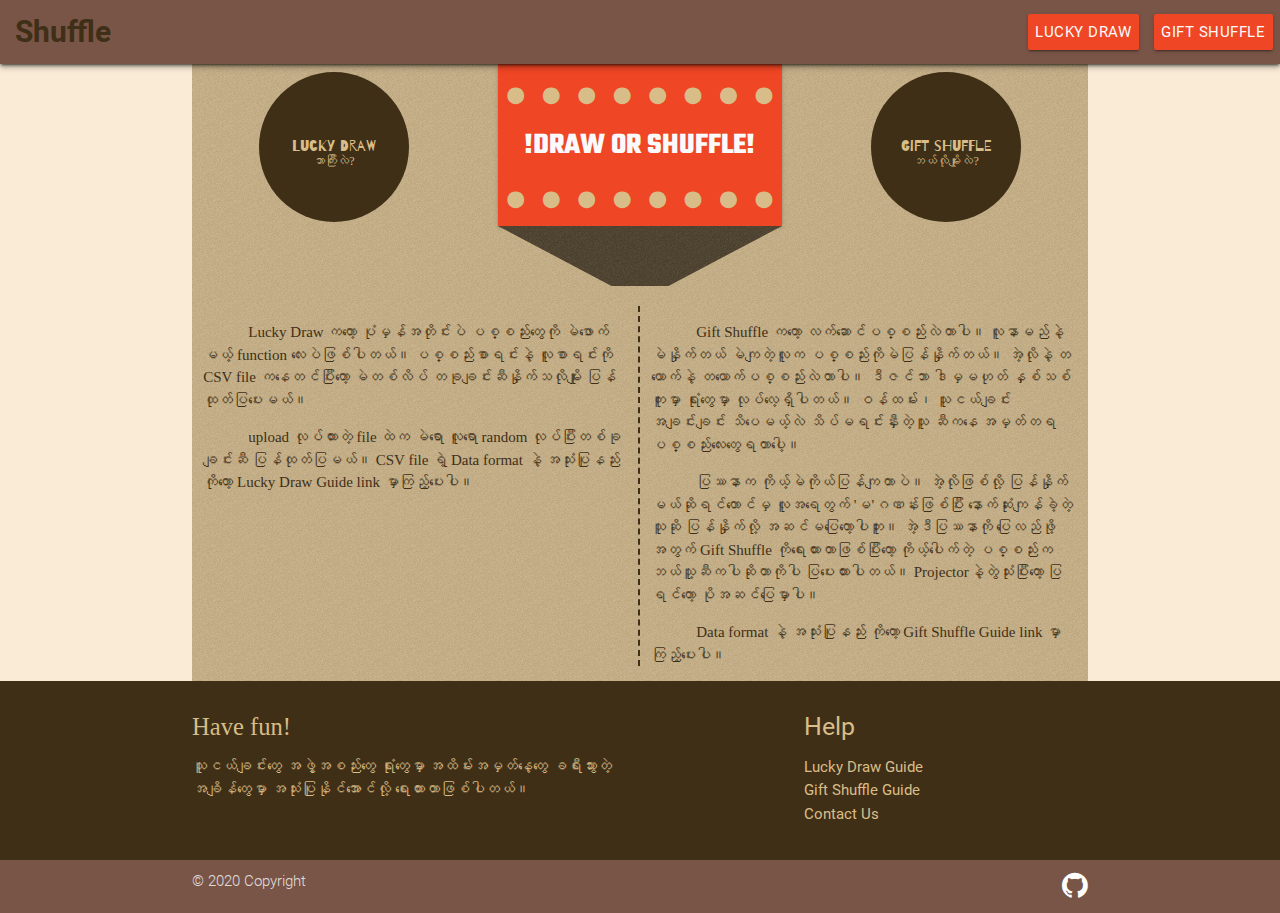
<file: index.html>
<!DOCTYPE html>
<html lang="en-us">

<head>
  <title>Gift Shuffle</title>
  <meta http-equiv="X-UA-Compatible" content="IE=Edge">
  <meta charset="UTF-8">
  <link href="https://fonts.googleapis.com/icon?family=Material+Icons" rel="stylesheet">
  <link rel="stylesheet" href="https://cdnjs.cloudflare.com/ajax/libs/font-awesome/4.7.0/css/font-awesome.min.css">
  <link href="https://fonts.googleapis.com/css?family=Barrio|Nixie+One|Teko:400,600" rel="stylesheet">
  <link href="https://cdnjs.cloudflare.com/ajax/libs/font-awesome/4.7.0/fonts/FontAwesome.otf" rel="stylesheet">
  <link type="text/css" rel="stylesheet" href="css/materialize.min.css" media="screen,projection" />
  <link type="text/css" rel="stylesheet" href="css/main.css" media="screen,projection" />
  <link type="text/css" rel="stylesheet" href="css/common.css" media="screen,projection" />
  <meta name="viewport" content="width=device-width, initial-scale=1.0" />
  <!-- Sis Testing Start -->
  <!-- Facebook Pixel Code -->
  <script>
  !function(f,b,e,v,n,t,s)
  {if(f.fbq)return;n=f.fbq=function(){n.callMethod?
  n.callMethod.apply(n,arguments):n.queue.push(arguments)};
  if(!f._fbq)f._fbq=n;n.push=n;n.loaded=!0;n.version='2.0';
  n.queue=[];t=b.createElement(e);t.async=!0;
  t.src=v;s=b.getElementsByTagName(e)[0];
  s.parentNode.insertBefore(t,s)}(window, document,'script',
  'https://connect.facebook.net/en_US/fbevents.js');
  fbq('init', '2934098363551497');
  fbq('track', 'PageView');
  </script>
  <noscript><img height="1" width="1" style="display:none"
  src="https://www.facebook.com/tr?id=2934098363551497&ev=PageView&noscript=1"
  /></noscript>
  <!-- End Facebook Pixel Code -->
  <!-- Sis Testing End -->
</head>

<body class="">
  <div class="navbar-fixed z-depth-2">
    <nav>
      <div class="nav-wrapper brown">
        <a href="index.html" class="left ex-text-darkbrown ex-logo padding-side-s">Shuffle</a>
        <ul id="nav-mobile" class="right">
          <li class="padding-left-0"><a id="luckyDrawBtn" href="luckydraw.html"
              class="ex-color-orange waves-effect waves-light btn padding-side-s">Lucky Draw</a></li>
          <li class="padding-left-0"><a id="shuffleBtn" href="shuffle.html"
              class="ex-color-orange waves-effect waves-light btn padding-side-s">Gift Shuffle</a></li>
        </ul>
      </div>
    </nav>
  </div>
  <div class="container main ex-color-brown noise">
    <!-- for Main body head circle,title,circle -->
    <div class="row">
      <div class="col l4 m3 s3 center">
        <div class="circle-text ex-text-brown">
          <div>Lucky Draw
            <span class="col s12 hide-on-small-only font_8x mmtext">ဘာကြီးလဲ?</span>
          </div>
        </div>
      </div>
      <div class="col l4 m6 s6 center">
        <div class=" ex-color-orange ex-shadow">
          <div class="dot-bottom ex-text-brown">
            <div class="blink">●</div>
            <div class="blink">●</div>
            <div class="blink">●</div>
            <div class="blink">●</div>
            <div class="blink">●</div>
            <div class="blink">●</div>
            <div class="blink">●</div>
            <div class="blink">●</div>
          </div>
          <div class="top-head-content">
            <span>
              !DRAW OR SHUFFLE!
              <span>
          </div>
          <div class="dot-top ex-text-brown">
            <div class="blink">●</div>
            <div class="blink">●</div>
            <div class="blink">●</div>
            <div class="blink">●</div>
            <div class="blink">●</div>
            <div class="blink">●</div>
            <div class="blink">●</div>
            <div class="blink">●</div>
          </div>
        </div>
        <!--shape shadow-->
        <div class="no-padding shape-shadow ex-color-darkbrown noise"></div>
      </div>
      <div class="col l4 m3 s3 center">
        <div class="circle-text ex-text-brown">
          <div>Gift Shuffle
            <span class="col s12 hide-on-small-only font_8x mmtext">ဘယ်လိုမျိုးလဲ?</span>
          </div>
        </div>
      </div>
    </div>
    <!-- for Main body head circle,title,circle End-->
    <div class="row main-body-content no-margin-bottom mmtext">
      <div class="col s6 varticle-mainline dottedvh padding-left-m">
        <p>
          Lucky Draw ကတော့ ပုံမှန်အတိုင်းပဲ ပစ္စည်းတွေကို မဲဖောက်မယ့် function လေးပဲဖြစ်ပါတယ်။ ပစ္စည်းစာရင်းနဲ့
          လူစာရင်းကို CSV file ကနေတင်ပြီးတော့ မဲတစ်လိပ် တခုချင်းဆီနှိုက်သလိုမျိုး ပြန်ထုတ်ပြပေးမယ်။
        </p>
        <p>
          upload လုပ်ထားတဲ့ file ထဲက မဲရော လူရော random လုပ်ပြီးတစ်ခုချင်းဆီ ပြန်ထုတ်ပြမယ်။ CSV file ရဲ့
          Data format နဲ့ အသုံးပြုနည်း ကိုတော့ Lucky Draw Guide link မှာကြည့်ပေးပါ။
        </p>
      </div>
      <div class="col s6 padding-right-m mmtext">
        <p>
          Gift Shuffle ကတော့ လက်ဆောင်ပစ္စည်းလဲတာပါ။ လူနာမည်နဲ့ မဲနှိုက်တယ် မဲကျတဲ့လူက ပစ္စည်းကိုမဲပြန်နှိုက်တယ်။
          အဲ့လိုနဲ့ တယောက်နဲ့ တယောက်ပစ္စည်းလဲတာပါ။ ဒီဇင်ဘာ ဒါမှမဟုတ် နှစ်သစ်ကူးမှာ ရုံးတွေမှာ လုပ်လေ့ရှိပါတယ်။ ဝန်ထမ်း၊ သူငယ်ချင်း အချင်းချင်း
          သိပေမယ့်လဲ သိပ်မရင်းနှီးတဲ့သူ ဆီကနေ အမှတ်တရပစ္စည်းလေးတွေရတာပေါ့။
        </p>
        <p>
          ပြဿနာက ကိုယ့်မဲကိုယ်ပြန်ကျတာပဲ။ အဲ့လိုဖြစ်လို့ ပြန်နှိုက်မယ်ဆိုရင်တောင်မှ လူအရေတွက် 'မ'ဂဏန်းဖြစ်ပြီး နောက်ဆုံးကျန်ခဲ့တဲ့သူဆို
          ပြန်နှိုက်လို့ အဆင်မပြေတော့ပါဘူး။ အဲ့ဒီပြဿနာကို ပြေလည်ဖို့အတွက် Gift Shuffle ကိုရေးထားတာဖြစ်ပြီးတော့ ကိုယ့်ပေါက်တဲ့ ပစ္စည်းက
          ဘယ်သူ့ဆီကပါဆိုတာကိုပါ ပြပေးထားပါတယ်။ Projectorနဲ့တွဲသုံးပြီးတော့ ပြရင်တော့ ပိုအဆင်ပြေမှာပါ။
        </p>
        <p>
          Data format နဲ့ အသုံးပြုနည်း ကိုတော့ Gift Shuffle Guide link မှာကြည့်ပေးပါ။
        </p>
      </div>
    </div>
  </div>
  <footer class="page-footer ex-color-darkbrown">
    <div class="container">
      <div class="row">
        <div class="col m6 s6">
          <h5 class="ex-text-brown mmtext">Have fun!</h5>
          <p class="mmtext">သူငယ်ချင်းတွေ အဖွဲ့အစည်းတွေ ရုံးတွေမှာ အထိမ်းအမှတ်နေ့တွေ ခရီးသွားတဲ့အချိန်တွေမှာ
            အသုံးပြုနိုင်အောင်လို့ ရေးထားတာဖြစ်ပါတယ်။</p>
        </div>
        <div class="col m4 offset-m2 s6">
          <h5 class="">Help</h5>
          <ul>
            <li><a class="ex-text-brown waves-effect waves-light" href="luckydrawguide.html">Lucky Draw Guide</a></li>
            <li><a class="ex-text-brown waves-effect waves-light" href="shuffleguide.html">Gift Shuffle Guide</a></li>
            <li><a class="ex-text-brown waves-effect waves-light" href="contactus.html">Contact Us</a></li>
          </ul>
        </div>
      </div>
    </div>
    <div class="footer-copyright brown">
      <div class="container">
        © 2020 Copyright
        <a class="right white-text" href="https://github.com/sisminnmaw/giftshuffle">
          <i class="fa fa-github fa-2x" aria-hidden="true"></i>
        </a>
      </div>
    </div>
  </footer>
  <script type="text/javascript" src="js/jquery-3.2.1.js"></script>
  <script type="text/javascript" src="js/materialize.min.js"></script>
  <!-- Sis Testing Start -->
  <script type="text/javascript">
    $('#shuffleBtn').click(function() {
      fbq('track', 'Purchase (Test for David)', {currency: "USD", value: 30.00});
    });
  </script>
  <!-- Sis Testing End -->
</body>

</html>
</file>
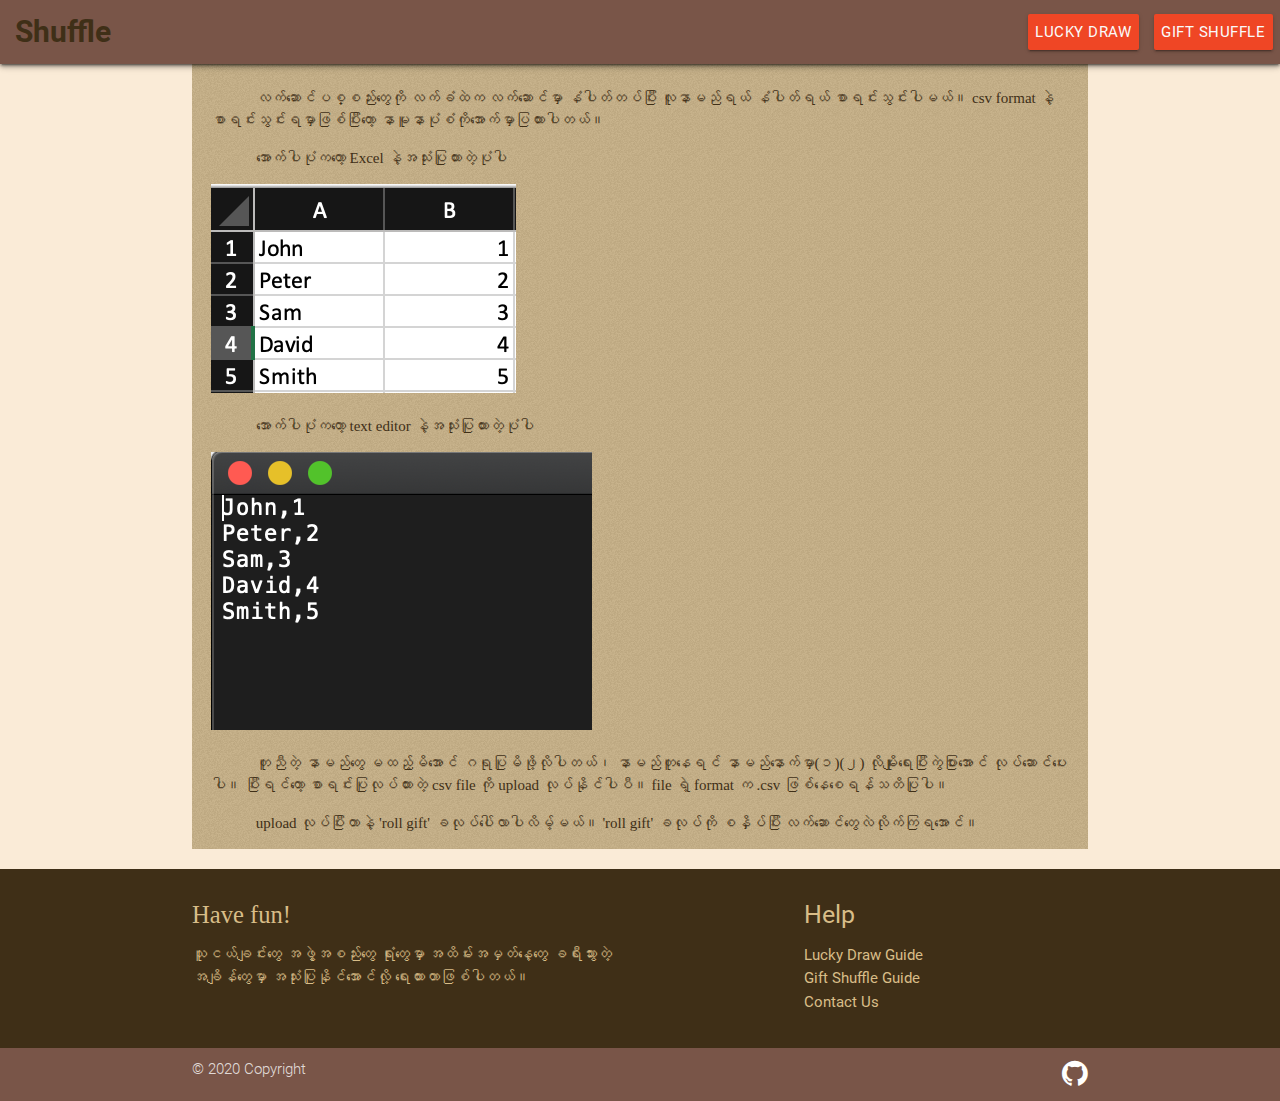
<file: shuffleguide.html>
<!DOCTYPE html>
<html lang="en-us">

<head>
  <title>Gift Shuffle</title>
  <meta http-equiv="X-UA-Compatible" content="IE=Edge">
  <meta charset="UTF-8">
  <link href="https://fonts.googleapis.com/icon?family=Material+Icons" rel="stylesheet">
  <link rel="stylesheet" href="https://cdnjs.cloudflare.com/ajax/libs/font-awesome/4.7.0/css/font-awesome.min.css">
  <link href="https://fonts.googleapis.com/css?family=Barrio|Nixie+One|Teko:400,600" rel="stylesheet">
  <link href="https://cdnjs.cloudflare.com/ajax/libs/font-awesome/4.7.0/fonts/FontAwesome.otf" rel="stylesheet">
  <link type="text/css" rel="stylesheet" href="css/materialize.min.css" media="screen,projection" />
  <link type="text/css" rel="stylesheet" href="css/main.css" media="screen,projection" />
  <link type="text/css" rel="stylesheet" href="css/common.css" media="screen,projection" />
  <meta name="viewport" content="width=device-width, initial-scale=1.0" />
</head>

<body class="">
  <div class="navbar-fixed z-depth-2">
    <nav>
      <div class="nav-wrapper brown">
        <a href="index.html" class="left ex-text-darkbrown ex-logo padding-side-s">Shuffle</a>
        <ul id="nav-mobile" class="right">
          <li class="padding-left-0"><a href="luckydraw.html"
              class="ex-color-orange waves-effect waves-light btn padding-side-s">Lucky Draw</a></li>
          <li class="padding-left-0"><a href="shuffle.html"
              class="ex-color-orange waves-effect waves-light btn padding-side-s">Gift Shuffle</a></li>
        </ul>
      </div>
    </nav>
  </div>
  <div class="container main ex-color-brown noise">
    <div class="row padding-top-s">
        <div class="col s12 padding-side-l mmtext">
            <p>
                လက်ဆောင်ပစ္စည်းတွေကို လက်ခံထဲက လက်ဆောင်မှာ နံပါတ်တပ်ပြီး လူနာမည်ရယ် နံပါတ်ရယ် စာရင်းသွင်းပါမယ်။
                csv format နဲ့စာရင်းသွင်းရမှာဖြစ်ပြီးတော့ နာမူနာပုံစံကိုအောက်မှာပြထားပါတယ်။
            </p>
            <p>
                အောက်ပါပုံကတော့ Excel နဲ့အသုံးပြုထားတဲ့ပုံပါ
            </p>
            <img alt="guide" class="mx100w" src="./images/shuffle_csv_excel.png">
            <p>
                အောက်ပါပုံကတော့ text editor နဲ့အသုံးပြုထားတဲ့ပုံပါ
            </p>
            <img alt="guide" class="mx100w" src="./images/shuffle_csv_txt.png">
            <p>
                တူညီတဲ့ နာမည်တွေ မထည့်မိအောင် ဂရုပြုမိဖို့လိုပါတယ်၊ နာမည်တူနေရင် နာမည်နောက်မှာ(၁)(၂) လိုမျိုးရေးပြီးကွဲပြားအောင် လုပ်ဆောင်ပေးပါ။
                ပြီးရင်တော့ စာရင်းပြုလုပ်ထားတဲ့ csv file ကို upload လုပ်နိုင်ပါပီ။ file ရဲ့ format က .csv ဖြစ်နေစေရန်သတိပြုပါ။
            </p>
            <p>
                upload လုပ်ပြီးတာနဲ့ 'roll gift' ခလုပ်ပေါ်လာပါလိမ့်မယ်။ 'roll gift' ခလုပ်ကို စနှိပ်ပြီး လက်ဆောင်တွေလဲလိုက်ကြရအောင်။
            </p>
        </div>
    </div>
  </div>
  <footer class="page-footer ex-color-darkbrown">
    <div class="container">
      <div class="row">
        <div class="col m6 s6">
          <h5 class="ex-text-brown mmtext">Have fun!</h5>
          <p class="mmtext">သူငယ်ချင်းတွေ အဖွဲ့အစည်းတွေ ရုံးတွေမှာ အထိမ်းအမှတ်နေ့တွေ ခရီးသွားတဲ့အချိန်တွေမှာ
            အသုံးပြုနိုင်အောင်လို့ ရေးထားတာဖြစ်ပါတယ်။</p>
        </div>
        <div class="col m4 offset-m2 s6">
          <h5 class="">Help</h5>
          <ul>
            <li><a class="ex-text-brown waves-effect waves-light" href="luckydrawguide.html">Lucky Draw Guide</a></li>
            <li><a class="ex-text-brown waves-effect waves-light" href="shuffleguide.html">Gift Shuffle Guide</a></li>
            <li><a class="ex-text-brown waves-effect waves-light" href="contactus.html">Contact Us</a></li>
          </ul>
        </div>
      </div>
    </div>
    <div class="footer-copyright brown">
      <div class="container">
        © 2020 Copyright
        <a class="right white-text" href="https://github.com/sisminnmaw/giftshuffle">
          <i class="fa fa-github fa-2x" aria-hidden="true"></i>
        </a>
      </div>
    </div>
  </footer>

  <script type="text/javascript" src="js/jquery-3.2.1.js"></script>
  <script type="text/javascript" src="js/materialize.min.js"></script>
  <script>
  </script>
</body>

</html>
</file>
<file: css/main.css>
@import url('https://mmwebfonts.comquas.com/fonts/?font=myanmar3');

.header{
    font-size: 2em;
}
/* color setting start */
.ex-color-brown{
    background-color: #d8bd88 !important;
    color: #3f2f17 !important;
}
.ex-color-darkbrown{
    background-color: #3f2f17 !important;
    color: #d8bd88 !important;
}
.ex-color-orange{
    background-color: #EF4625 !important;
    color: #fafafa !important;
}
.ex-text-brown{
    color: #d8bd88 !important;
}
.ex-text-darkbrown{
    color: #3f2f17 !important;
}
.ex-text-orange{
    color: #EF4625 !important;
}
.ex-font-black{
    font-weight: black;
}
.noise{
    background-image: url([data-uri]);
  
}
/* color setting end */

.main{
    min-height: 50vh;
}

.circle-text {
    width:95%;
    max-width:10em;
    margin:.5em auto;
    font-family: 'Barrio';
    font-size: 1rem;
}
.circle-text:after {
    content: "";
    display: block;
    width: 100%;
    height:0;
    padding-bottom: 100%;
    background: #3f2f17; 
    -moz-border-radius: 50%; 
    -webkit-border-radius: 50%; 
    border-radius: 50%;
}
.circle-text div {
    float:left;
    width:100%;
    padding-top:50%;
    line-height:1em;
    margin-top:-0.5em;
    text-align:center;
}
.ex-logo{
    font-size: 2em;
    font-weight: bold;
}
.top-head-content{
    font-family: 'Teko';
    font-weight: bold;
    font-size: 2rem;
}
.dot-top,.dot-bottom{
    font-family: 'Nixie One';
    font-size: 2rem;
    display: flex;
}
.ex-shadow{
    box-shadow: 0 2px 2px 0 rgba(0, 0, 0, 0.14), 0 1px 5px 0 rgba(0, 0, 0, 0.12), 0 3px 1px -2px rgba(0, 0, 0, 0.2);
}
body{
    background-color: antiquewhite;
}
.varticle-mainline{
    border-right: 2px dashed #3f2f17;
}
.shape-shadow {
    width:100%;
    height:4rem;
    -webkit-clip-path: polygon(40% 100%, 0% 0%, 100% 0%, 60% 100%);
    clip-path: polygon(40% 100%, 0% 0%,100% 0%, 60% 100%);
}
.dottedvh{
    min-height: 40vh !important;
}
.col.uploaded_info{
    min-height: 40vh !important;
}

.blink {
    text-align: center;
    width: 12.5%;
    color: #d8bd88;
    font-size: 1.3em;

    animation: blink-animation 1s steps(2, start) infinite;
    -webkit-animation: blink-animation 1s steps(2, start) infinite;
}

.dot-bottom .blink:nth-of-type(even) {
    -webkit-animation-delay: .5s;
    animation-delay: .5s;
}

.mmtext {
    font-family: 'Myanmar3','Yunghkio','Masterpiece Uni Sans';
}

.mmtext p{
  text-indent: 3em;
}

.dot-top .blink:nth-of-type(odd) {
    -webkit-animation-delay: .5s;
    animation-delay: .5s;
}

@keyframes blink-animation {
    to {
        visibility: hidden;
    }
}
@-webkit-keyframes blink-animation {
    to {
        visibility: hidden;
    }
}
</file>
<file: css/common.css>
.padding-side-s{
    padding-left: .5em;
    padding-right: .5em;
}
.padding-side-m{
    padding-left: 1em;
    padding-right: 1em;
}
.padding-side-l{
    padding-left: 2em !important;
    padding-right: 2em !important;
}
.padding-m{
    padding: 1em;
}
.padding-left-m{
    padding-left: 1.5em !important;
}
.padding-left-0{
    padding-left: 0;
}
.padding-right-m{
    padding-right: 1.5em !important;
}
.padding-right-0{
    padding-right: 0;
}
.padding-top-s{
    padding-top: .5em !important;
}
.padding-top-m{
    padding-top: 1em !important;
}
.font_5x{
    font-size: .5em;
}
.font_8x{
    font-size: .8em;
}
.font-1x{
    font-size: 1em;
}
.font-1_5x{
    font-size: 1.5em;
}
.font-2x{
    font-size: 2em;
}
.font-roboto{
    font-family: 'roboto';
}
.no-margin{
    margin: 0;
}
.no-margin-bottom{
    margin-bottom: 0;
}
.toastMsg{
    margin: 0 auto;
}
nav ul a.waves-light{
    margin-left: .5em !important;
    margin-right: .5em !important;
}
.mx100w{
    max-width: 100%;
}
</file>
